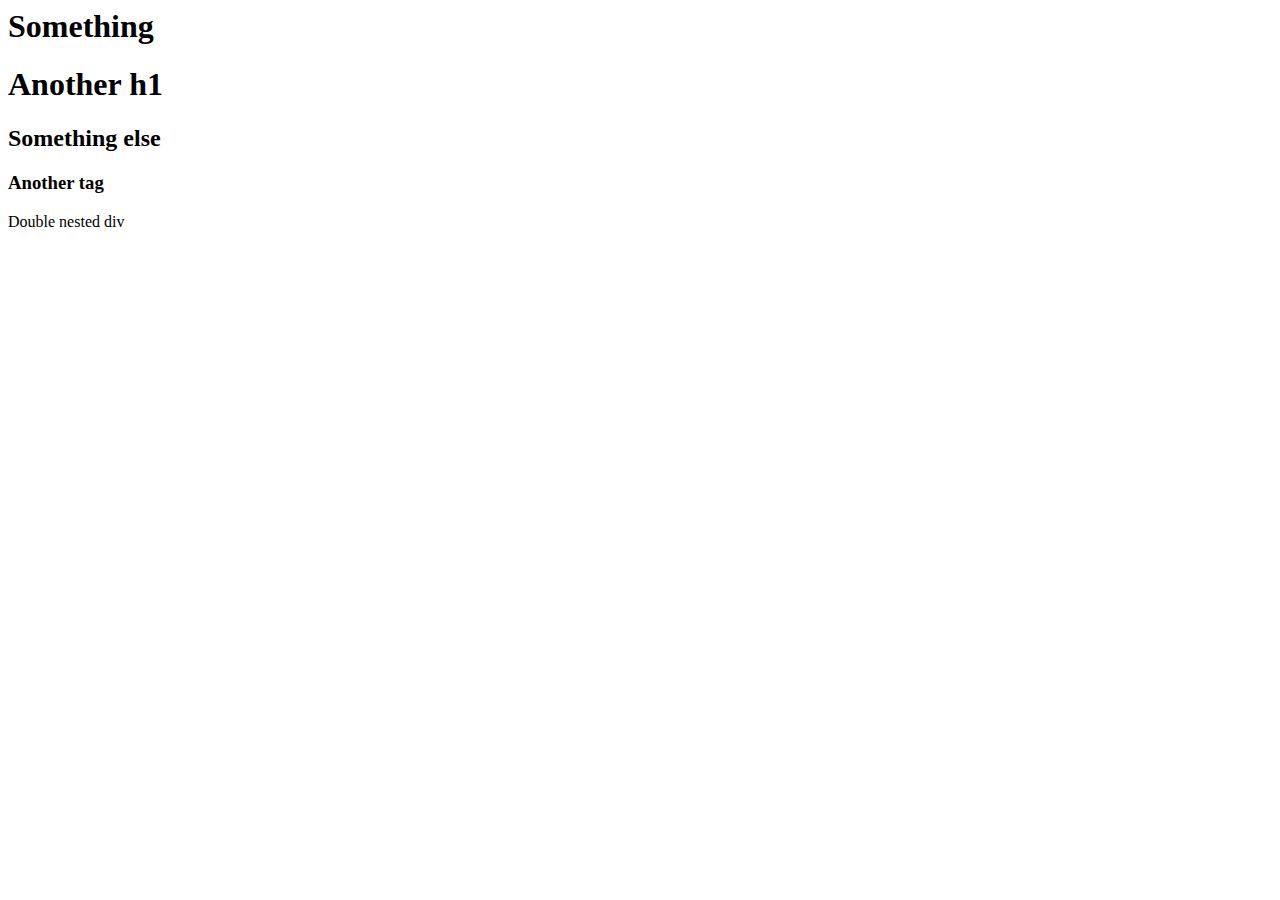
<file: static/var1_test.html>
<html>
<head>
    <title>Title of the html document</title>
    <link rel="">
</head>
<body>
    <h1>Something</h1>
    <h1>Another h1</h1>
    <h2>Something else</h2>
    <h3>Another tag</h3>
    <div>
        <div>
            <div>Double nested div</div>
        </div>
    </div>
</body>
</html>
</file>
